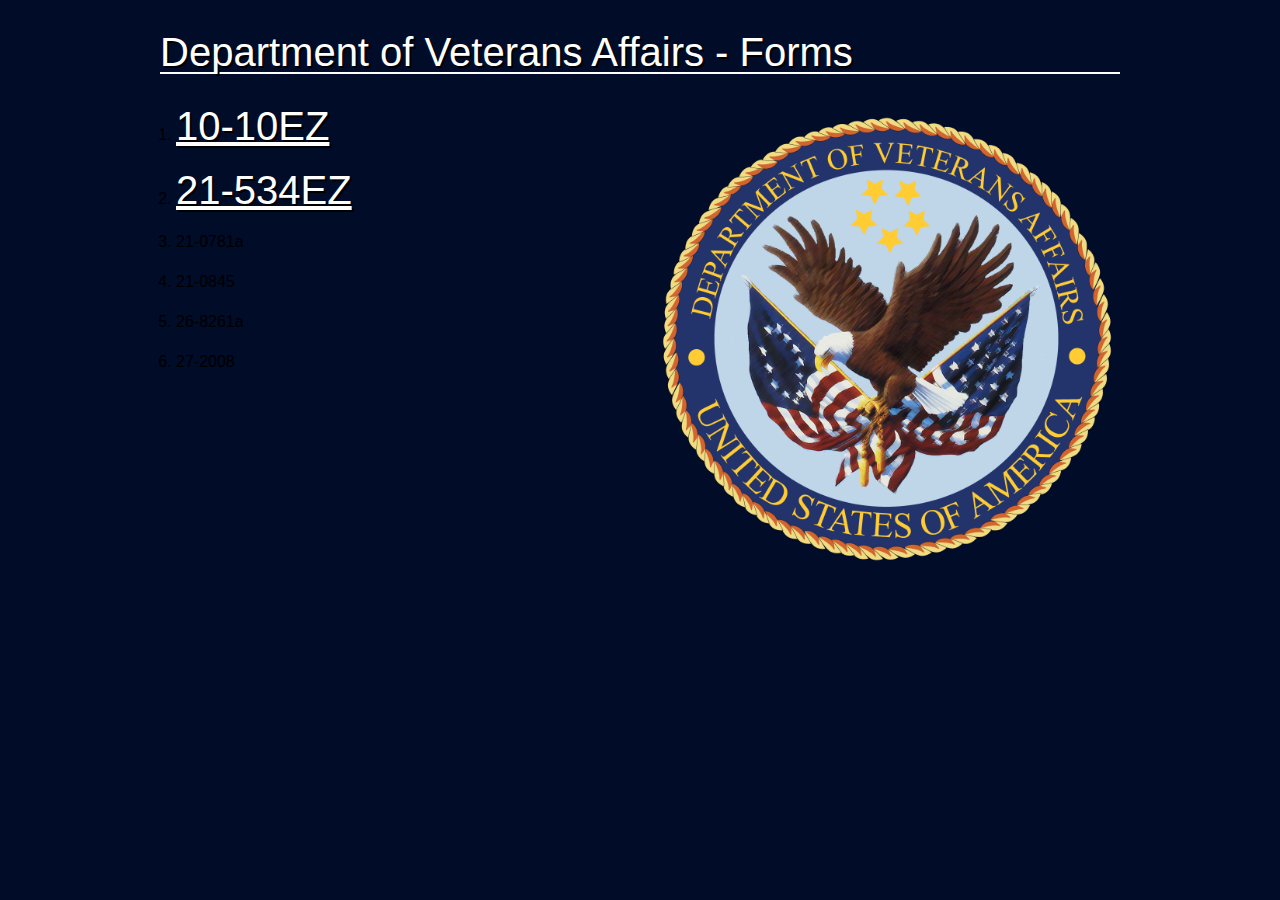
<file: index.html>
<!DOCTYPE html>

<html>

<head>
	<link href="stylesheets/screen.css" media="screen, projection" rel="stylesheet" type="text/css" />
	<link href="stylesheets/print.css" media="print" rel="stylesheet" type="text/css" />
	<!--[if IE]>
		<link href="stylesheets/ie.css" media="screen, projection" rel="stylesheet" type="text/css" />
	<![endif]-->
</head>

<body>
	<h1>Department of Veterans Affairs - Forms</h1>

	<div id="main">

		<section id="links">
			<ul>
				<li><a class="formlink" href="#" title="Application for Health Care Benefits">10-10EZ</a></li>
				<li><a class="formlink" href="#" title="Application for DIC, Death Pension, and/or Accrued Benefits">21-534EZ</a></li>
				<li class="disabled">21-0781a</li>
				<li class="disabled">21-0845</li>
				<li class="disabled">26-8261a</li>
				<li class="disabled">27-2008</li>
			</ul>
		</section>

		<section id="image">
			<img src="va-logo.png" />
		</section>


	</div>
</body>

</html>
</file>
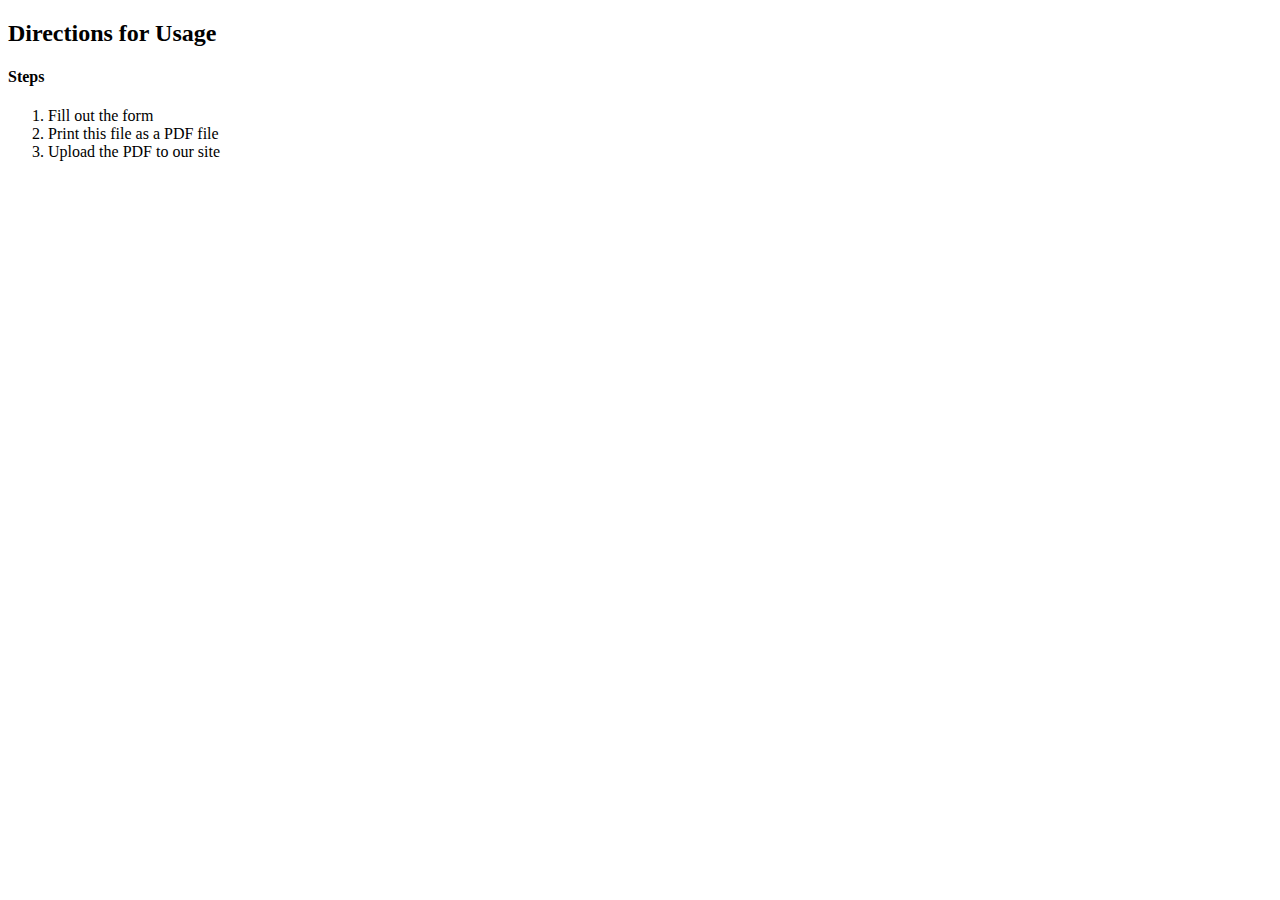
<file: directions.html>
<!DOCTYPE html>
<html>

<head>
    <title>Form Help</title>
</head>

<body>

<h2>Directions for Usage</h2>
<h4>Steps</h4>
<p>
    <ol>
        <li>Fill out the form</li>
        <li>Print this file as a PDF file</li>
        <li>Upload the PDF to our site</li>
    </ol>
</p>

</body>
</html>
</file>
<file: stylesheets/screen.css>
/* Welcome to Compass.
 * In this file you should write your main styles. (or centralize your imports)
 * Import this file using the following HTML or equivalent:
 * <link href="/stylesheets/screen.css" media="screen, projection" rel="stylesheet" type="text/css" /> */
/* line 5, ../../../.rvm/gems/ruby-2.0.0-p247/gems/compass-core-1.0.0.alpha.19/stylesheets/compass/reset/_utilities.scss */
html, body, div, span, applet, object, iframe,
h1, h2, h3, h4, h5, h6, p, blockquote, pre,
a, abbr, acronym, address, big, cite, code,
del, dfn, em, img, ins, kbd, q, s, samp,
small, strike, strong, sub, sup, tt, var,
b, u, i, center,
dl, dt, dd, ol, ul, li,
fieldset, form, label, legend,
table, caption, tbody, tfoot, thead, tr, th, td,
article, aside, canvas, details, embed,
figure, figcaption, footer, header, hgroup,
menu, nav, output, ruby, section, summary,
time, mark, audio, video {
  margin: 0;
  padding: 0;
  border: 0;
  font: inherit;
  font-size: 100%;
  vertical-align: baseline;
}

/* line 22, ../../../.rvm/gems/ruby-2.0.0-p247/gems/compass-core-1.0.0.alpha.19/stylesheets/compass/reset/_utilities.scss */
html {
  line-height: 1;
}

/* line 24, ../../../.rvm/gems/ruby-2.0.0-p247/gems/compass-core-1.0.0.alpha.19/stylesheets/compass/reset/_utilities.scss */
ol, ul {
  list-style: none;
}

/* line 26, ../../../.rvm/gems/ruby-2.0.0-p247/gems/compass-core-1.0.0.alpha.19/stylesheets/compass/reset/_utilities.scss */
table {
  border-collapse: collapse;
  border-spacing: 0;
}

/* line 28, ../../../.rvm/gems/ruby-2.0.0-p247/gems/compass-core-1.0.0.alpha.19/stylesheets/compass/reset/_utilities.scss */
caption, th, td {
  text-align: left;
  font-weight: normal;
  vertical-align: middle;
}

/* line 30, ../../../.rvm/gems/ruby-2.0.0-p247/gems/compass-core-1.0.0.alpha.19/stylesheets/compass/reset/_utilities.scss */
q, blockquote {
  quotes: none;
}
/* line 103, ../../../.rvm/gems/ruby-2.0.0-p247/gems/compass-core-1.0.0.alpha.19/stylesheets/compass/reset/_utilities.scss */
q:before, q:after, blockquote:before, blockquote:after {
  content: "";
  content: none;
}

/* line 32, ../../../.rvm/gems/ruby-2.0.0-p247/gems/compass-core-1.0.0.alpha.19/stylesheets/compass/reset/_utilities.scss */
a img {
  border: none;
}

/* line 116, ../../../.rvm/gems/ruby-2.0.0-p247/gems/compass-core-1.0.0.alpha.19/stylesheets/compass/reset/_utilities.scss */
article, aside, details, figcaption, figure, footer, header, hgroup, main, menu, nav, section, summary {
  display: block;
}

/*  Syntax Quick Reference
  --------------------------
  column($ratios: 1, $offset: 0, $cycle: 0, $uncycle: 0, $gutter: $jeet-gutter)
  span($ratio: 1, $offset: 0)
  shift($ratios: 0, $col_or_span: column, $gutter: $jeet-gutter)
  unshift()
  edit()
  center($max_width: 1410px, $pad: 0)
  stack($pad: 0, $align: false)
  unstack()
  align($direction: both)
  cf()
*/
/* line 18, ../sass/screen.scss */
html {
  background-color: #010C29;
}

/* line 26, ../sass/screen.scss */
body {
  margin: 1em;
  padding: 1em;
  font-family: "Helvetica Neue", Helvetica, Arial, sans-serif;
}
@media (min-width: 960px) {
  /* line 26, ../sass/screen.scss */
  body {
    *zoom: 1;
    width: auto;
    max-width: 960px;
    float: none;
    display: block;
    margin-right: auto;
    margin-left: auto;
    padding-left: 0;
    padding-right: 0;
  }
  /* line 197, ../sass/jeet/_grid.scss */
  body:before, body:after {
    content: '';
    display: table;
  }
  /* line 201, ../sass/jeet/_grid.scss */
  body:after {
    clear: both;
  }
}

/* line 37, ../sass/screen.scss */
#main {
  margin-top: 2em;
}

/* line 41, ../sass/screen.scss */
#links {
  *zoom: 1;
  float: left;
  display: inline;
  clear: none;
  text-align: inherit;
  padding-left: 0;
  padding-right: 0;
  width: 48.5%;
  margin-left: 0%;
  margin-right: 3%;
}
/* line 197, ../sass/jeet/_grid.scss */
#links:before, #links:after {
  content: '';
  display: table;
}
/* line 201, ../sass/jeet/_grid.scss */
#links:after {
  clear: both;
}
/* line 49, ../sass/jeet/_grid.scss */
#links:last-child {
  margin-right: 0%;
}

/* line 46, ../sass/screen.scss */
#image {
  *zoom: 1;
  float: left;
  display: inline;
  clear: none;
  text-align: inherit;
  padding-left: 0;
  padding-right: 0;
  width: 48.5%;
  margin-left: 0%;
  margin-right: 3%;
}
/* line 197, ../sass/jeet/_grid.scss */
#image:before, #image:after {
  content: '';
  display: table;
}
/* line 201, ../sass/jeet/_grid.scss */
#image:after {
  clear: both;
}
/* line 49, ../sass/jeet/_grid.scss */
#image:last-child {
  margin-right: 0%;
}

/* line 50, ../sass/screen.scss */
h1 {
  color: white;
  text-shadow: black 0.05em 0.05em 0.0em;
  text-align: left;
  border-bottom: .05em solid white;
}
@media (min-width: 100px) {
  /* line 50, ../sass/screen.scss */
  h1 {
    font-size: 1.5em;
  }
}
@media (min-width: 600px) {
  /* line 50, ../sass/screen.scss */
  h1 {
    font-size: 2em;
  }
}
@media (min-width: 960px) {
  /* line 50, ../sass/screen.scss */
  h1 {
    font-size: 2.5em;
  }
}

/* line 69, ../sass/screen.scss */
ul {
  margin-left: 1em;
  list-style: disk;
}

@media (min-width: 960px) {
  /* line 74, ../sass/screen.scss */
  li {
    margin-bottom: 2.5em;
  }
}
@media (min-width: 600px) {
  /* line 74, ../sass/screen.scss */
  li {
    margin-bottom: 2em;
  }
}
@media (min-width: 100px) {
  /* line 74, ../sass/screen.scss */
  li {
    margin-bottom: 1.5em;
  }
}

/* line 88, ../sass/screen.scss */
a {
  color: white;
  text-shadow: black 0.05em 0.05em 0.0em;
}
/* line 92, ../sass/screen.scss */
a:hover {
  text-decoration: none;
}
@media (min-width: 100px) {
  /* line 88, ../sass/screen.scss */
  a {
    font-size: 1.5em;
  }
}
@media (min-width: 600px) {
  /* line 88, ../sass/screen.scss */
  a {
    font-size: 2em;
  }
}
@media (min-width: 960px) {
  /* line 88, ../sass/screen.scss */
  a {
    font-size: 2.5em;
  }
}

/* line 109, ../sass/screen.scss */
img {
  width: 100%;
  height: auto;
}
</file>
<file: stylesheets/print.css>
/* Welcome to Compass. Use this file to define print styles.
 * Import this file using the following HTML or equivalent:
 * <link href="/stylesheets/print.css" media="print" rel="stylesheet" type="text/css" /> */
</file>
<file: stylesheets/ie.css>
/* Welcome to Compass. Use this file to write IE specific override styles.
 * Import this file using the following HTML or equivalent:
 * <!--[if IE]>
 *   <link href="/stylesheets/ie.css" media="screen, projection" rel="stylesheet" type="text/css" />
 * <![endif]--> */
</file>
